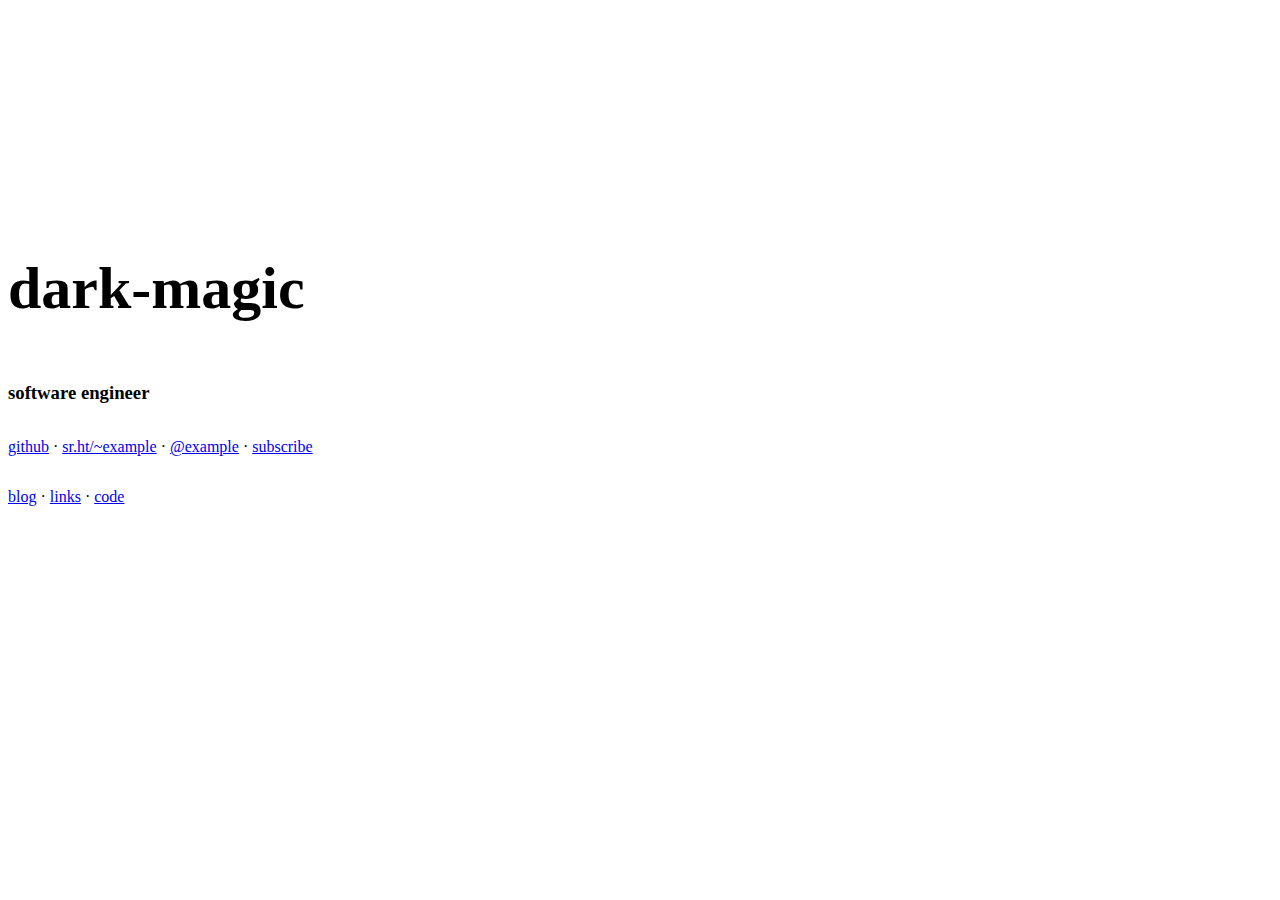
<file: index.html>
<!DOCTYPE html>
<html>

<head>
  <meta charset="utf-8">
  <title>dark-magic</title>
  <meta http-equiv="X-UA-Compatible" content="IE=edge" />
  <meta name="viewport" content="width=device-width, initial-scale=1.0" />
  <meta name="theme-color" content="#000000" />
  <meta name="viewport" content="width=device-width" />
  
  <link rel="stylesheet" href="https://directorx.github.io/dark-magic/ style.css">
  
  
  <link rel="alternate" type="application/atom+xml"
    title="RSS" href="https://directorx.github.io/dark-magic/atom.xml">
</head>

<body>
  <div class="container">
    
    <div id="header">
      
    
    
    <div class="page-content">
      <div class="wrapper text-center ">
        <div style="min-height: 80vh; display: flex; flex-direction: column; justify-content: center;">
<h1 style="font-size: 60px; font-weight: bold;">dark-magic</h1>
<h3 id="software-engineer">software engineer</h3>
<p><a href="https://github.com/example">github</a> · <a href="https://sr.ht/~example">sr.ht/~example</a> · <a href="https://twitter.com/example">@example</a> · <a href="https://directorx.github.io/dark-magic/atom.xml">subscribe</a></p>
<p><a href="https://directorx.github.io/dark-magic/blog/">blog</a> · <a href="https://directorx.github.io/dark-magic/links/">links</a> · <a href="https://github.com/DirectorX/dark-magic">code</a></p>
</div>

      </div>
    </div>
    
    
    
  
</body>

</html>
</file>
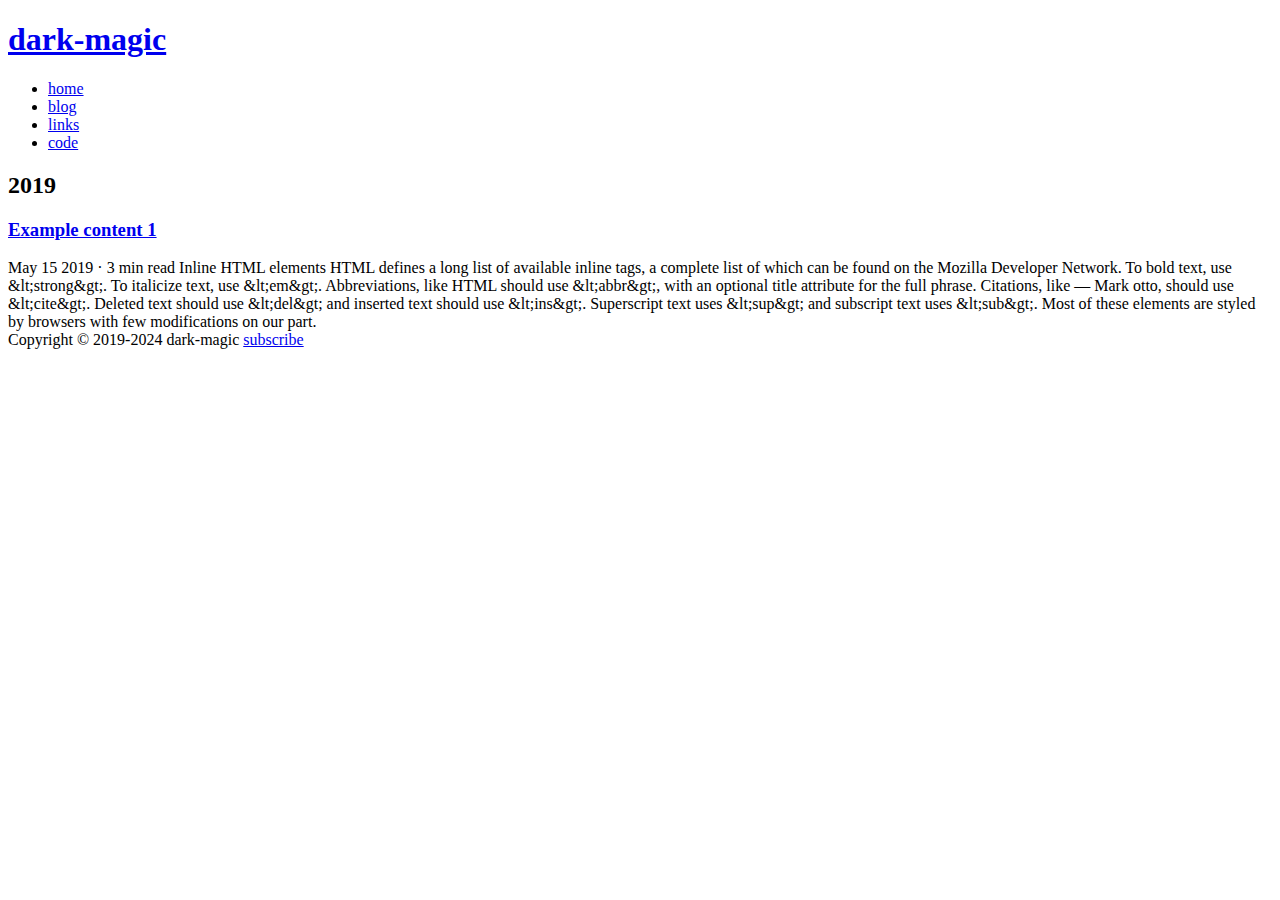
<file: blog/index.html>
<!DOCTYPE html>
<html>

<head>
  <meta charset="utf-8">
  <title>
  dark-magic's blog
</title>
  <meta http-equiv="X-UA-Compatible" content="IE=edge" />
  <meta name="viewport" content="width=device-width, initial-scale=1.0" />
  <meta name="theme-color" content="#000000" />
  <meta name="viewport" content="width=device-width" />
  
  <link rel="stylesheet" href="https://directorx.github.io/dark-magic/ style.css">
  
  
  <link rel="alternate" type="application/atom+xml"
    title="RSS" href="https://directorx.github.io/dark-magic/atom.xml">
</head>

<body>
  <div class="container">
    
    <div id="header">
      
      
      <h1><a class="site-title" href="https:&#x2F;&#x2F;directorx.github.io&#x2F;dark-magic/">dark-magic</a></h1>
      
      <ul class="nav nav-tabs">
        
        
        
        
        <li ><a class="page-link" href="$BASE_URL&#x2F;">home</a></li>
        
        
        
        
        <li class="active" ><a class="page-link" href="$BASE_URL&#x2F;blog&#x2F;">blog</a></li>
        
        
        
        
        <li ><a class="page-link" href="$BASE_URL&#x2F;links&#x2F;">links</a></li>
        
        
        
        
        <li><a class="page-link" href="https:&#x2F;&#x2F;github.com&#x2F;DirectorX&#x2F;dark-magic"  target="_blank" >code</a></li>
        
        
      </ul>
    </div>
    
    
    
<div class="page-content">
    <div class="wrapper">
        <div id="content" class="text-justify">
    
      
      
        <h2 class="text-right">2019</h2>
        <nav class="posts">
      
        <div class="posts-item">
          <h3><a href="https:&#x2F;&#x2F;directorx.github.io&#x2F;dark-magic&#x2F;blog&#x2F;a&#x2F;">Example content 1</a></h3>
          <time class="post-date" datetime="2019-05-15T00:00:00">
            May 15 2019
              · 
    <span class="reading-time" title="Estimated read time">
      
        3 min read
      
    </span>

          </time>
          
Inline HTML elements
HTML defines a long list of available inline tags, a complete list of which can be found on the Mozilla Developer Network.

To bold text, use &amp;lt;strong&amp;gt;.
To italicize text, use &amp;lt;em&amp;gt;.
Abbreviations, like HTML should use &amp;lt;abbr&amp;gt;, with an optional title attribute for the full phrase.
Citations, like — Mark otto, should use &amp;lt;cite&amp;gt;.
Deleted text should use &amp;lt;del&amp;gt; and inserted text should use &amp;lt;ins&amp;gt;.
Superscript text uses &amp;lt;sup&amp;gt; and subscript text uses &amp;lt;sub&amp;gt;.

Most of these elements are styled by browsers with few modifications on our part.

        </div>
      
        </nav>
      
    
    
    
    
      </div>
    </div>
</div>

    
    
    
    <div id="footer" class="modal-footer">
      Copyright &copy; 2019-2024
         <span>dark-magic</span> <a target="_blank"
          href="https:&#x2F;&#x2F;directorx.github.io&#x2F;dark-magic/atom.xml">subscribe</a>
        
    </div>
  </div>
  
  
</body>

</html>
</file>
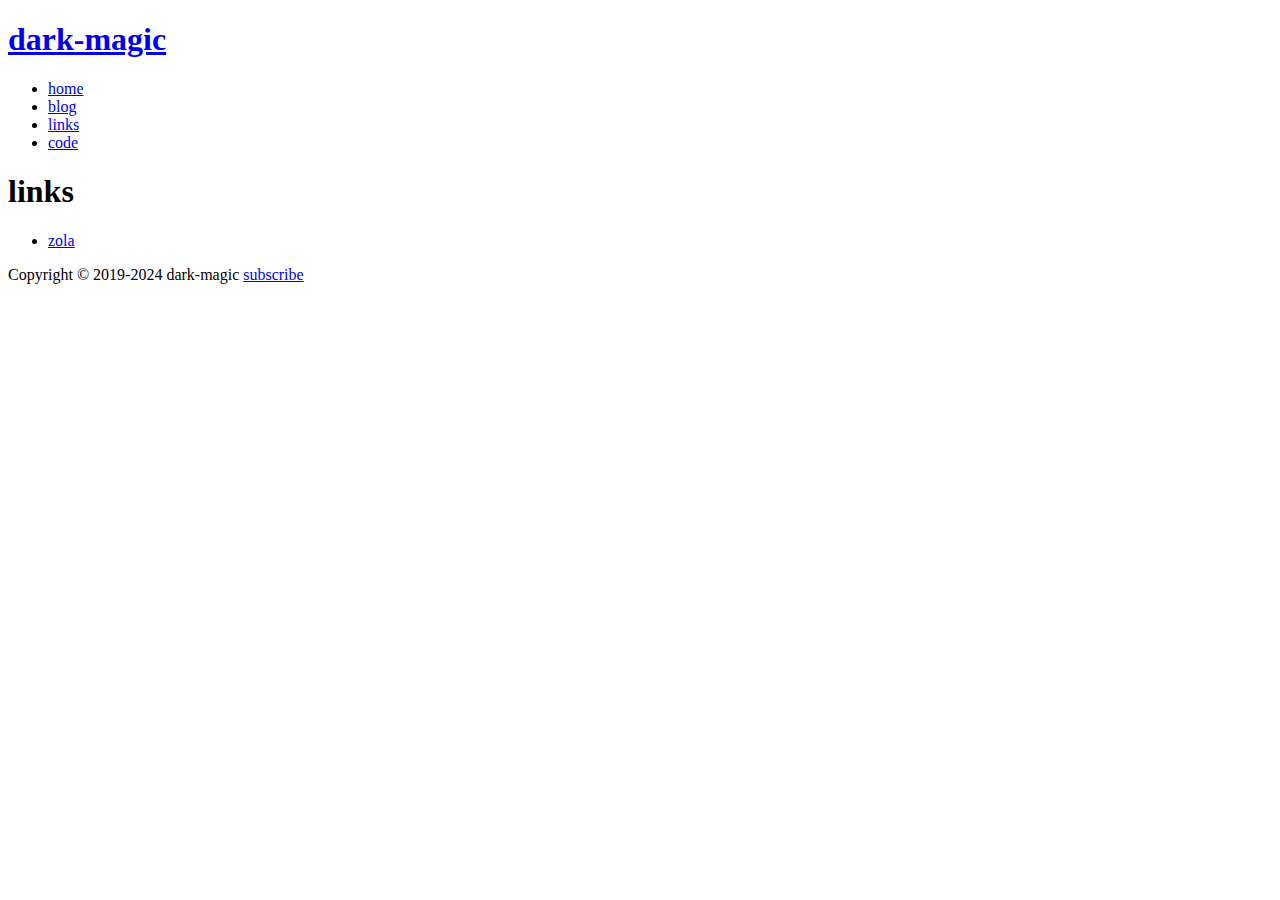
<file: links/index.html>
<!DOCTYPE html>
<html>

<head>
  <meta charset="utf-8">
  <title>
  links
</title>
  <meta http-equiv="X-UA-Compatible" content="IE=edge" />
  <meta name="viewport" content="width=device-width, initial-scale=1.0" />
  <meta name="theme-color" content="#000000" />
  <meta name="viewport" content="width=device-width" />
  
  <link rel="stylesheet" href="https://directorx.github.io/dark-magic/ style.css">
  
  
  <link rel="alternate" type="application/atom+xml"
    title="RSS" href="https://directorx.github.io/dark-magic/atom.xml">
</head>

<body>
  <div class="container">
    
    <div id="header">

        <h1><a class="site-title" href="https:&#x2F;&#x2F;directorx.github.io&#x2F;dark-magic/">dark-magic</a></h1>

        <ul class="nav nav-tabs">




            <li ><a class="page-link" href="https:&#x2F;&#x2F;directorx.github.io&#x2F;dark-magic&#x2F;">home</a></li>




            <li ><a class="page-link" href="https:&#x2F;&#x2F;directorx.github.io&#x2F;dark-magic&#x2F;blog&#x2F;">blog</a></li>




            <li class="active"><a class="page-link" href="https:&#x2F;&#x2F;directorx.github.io&#x2F;dark-magic&#x2F;links&#x2F;">links</a></li>




            <li><a class="page-link" href="https:&#x2F;&#x2F;github.com&#x2F;DirectorX&#x2F;dark-magic" target="_blank">code</a></li>


        </ul>
    </div>

    
<div class="page-content">
    <div class="wrapper">
        <div id="content" class="text-justify">
            <h1>links</h1>
            <ul>
<li><a href="https://getzola.org/">zola</a></li>
</ul>

        </div>
      </div>
</div>

    
    
    
    <div id="footer" class="modal-footer">
      Copyright &copy; 2019-2024
         <span>dark-magic</span> <a target="_blank"
          href="https:&#x2F;&#x2F;directorx.github.io&#x2F;dark-magic/atom.xml">subscribe</a>
        
    </div>
  </div>
  
  
</body>

</html>
</file>
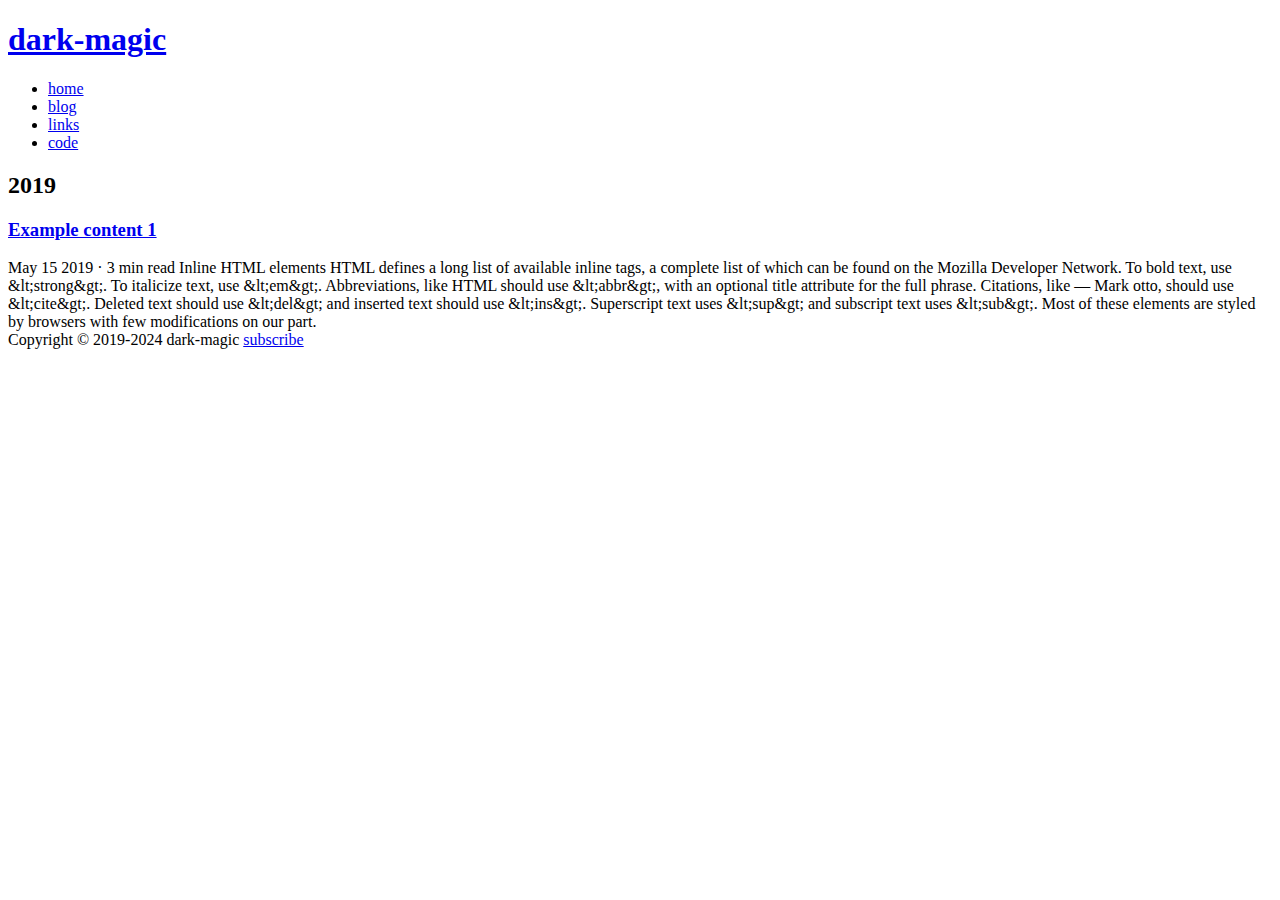
<file: blog/page/1/index.html>
<!doctype html>
<meta charset="utf-8">
<link rel="canonical" href="https://directorx.github.io/dark-magic/blog/">
<meta http-equiv="refresh" content="0; url=https://directorx.github.io/dark-magic/blog/">
<title>Redirect</title>
<p><a href="https://directorx.github.io/dark-magic/blog/">Click here</a> to be redirected.</p>
</file>
